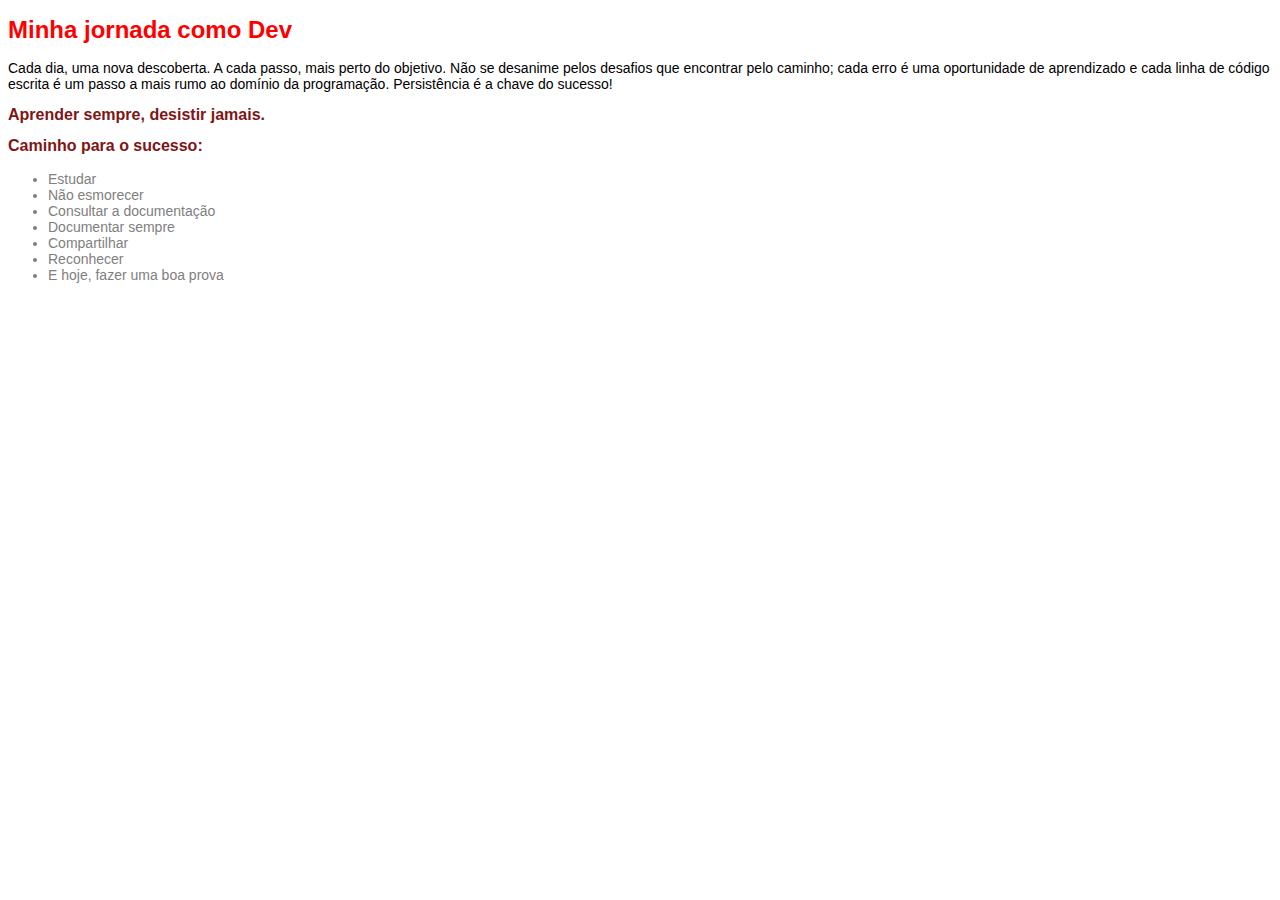
<file: questao-1-e-2/index.html>
<!DOCTYPE html>
<html lang="pt-BR">

<head>
  <meta charset="UTF-8">
  <meta name="viewport" content="width=device-width, initial-scale=1.0">
  <title>Primeira e Segunda Questão</title>
  <link rel="stylesheet" href="style.css">
</head>

<body>
  <h1>Minha jornada como Dev</h1>

  <p>Cada dia, uma nova descoberta. A cada passo, mais perto do objetivo. Não se desanime pelos desafios que encontrar pelo caminho; cada erro é uma oportunidade de aprendizado e cada linha de código escrita é um passo a mais rumo ao domínio da programação. Persistência é a chave do sucesso!</p>

  <h2>Aprender sempre, desistir jamais.</h2>
  
  <h2>Caminho para o sucesso:</h2>
  <ul>
    <li>Estudar</li>
    <li>Não esmorecer</li>
    <li>Consultar a documentação</li>
    <li>Documentar sempre</li>
    <li>Compartilhar</li>
    <li>Reconhecer</li>
    <li>E hoje, fazer uma boa prova</li>
  </ul>

  <script src="script.js"></script>
</body>

</html>
</file>
<file: questao-1-e-2/style.css>
body {
  font-family: Trebuchet MS, sans-serif;
}

h1 {
  color: red;
  font-size: 24px;
}

p {
  font-size: 14px;
}

h2 {
  font-size: 16px;
  color: #801515;
}

ul li {
  font-size: 14px;
  color: grey;
}
</file>
